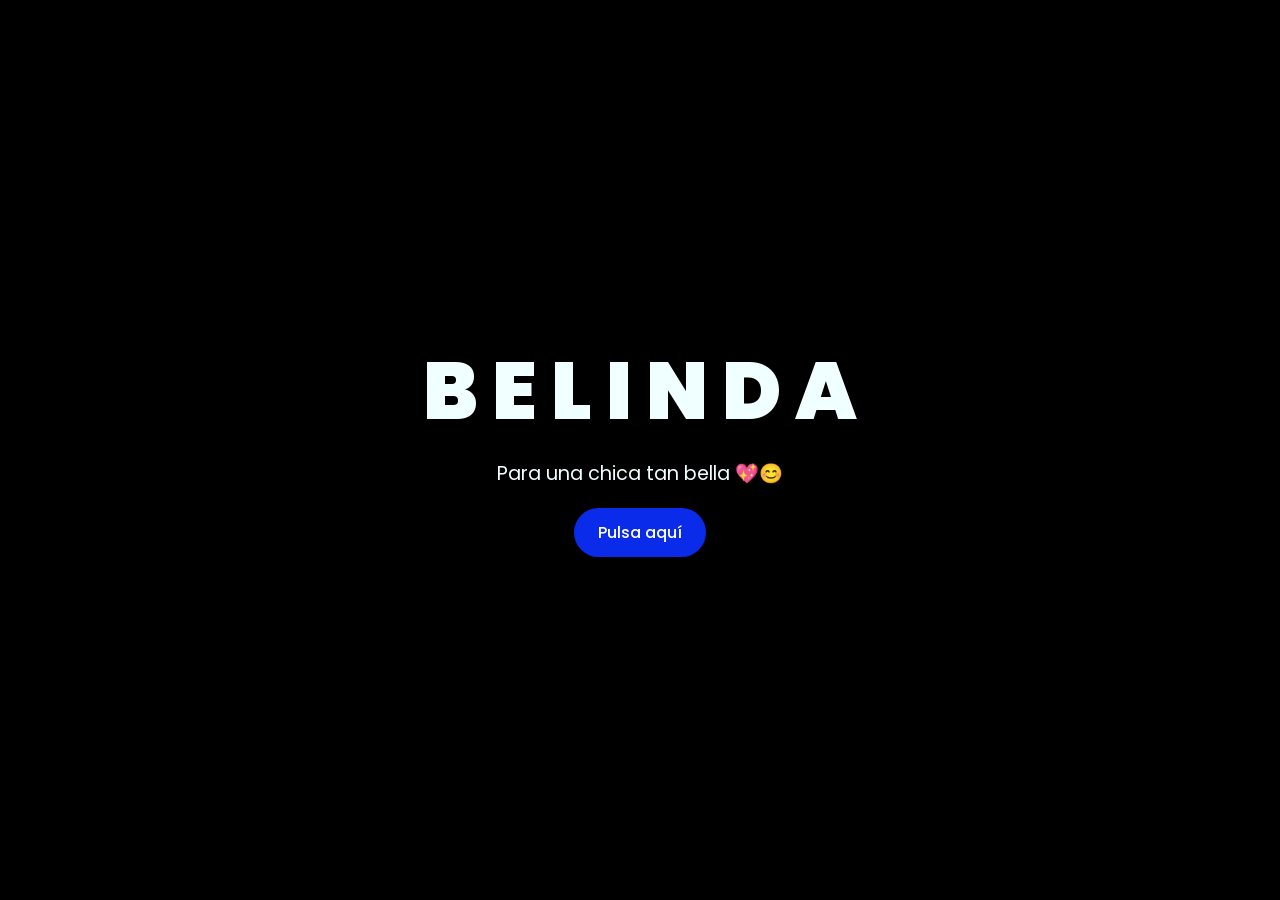
<file: index.html>
<!DOCTYPE html>
<html lang="es">
<head>
    <meta charset="UTF-8">
    <meta name="viewport" content="width=device-width, initial-scale=1.0">
    <link rel="stylesheet" href="Styles/style.css">
    <link rel="icon" href="img/flowers.png" type="image/x-icon">
    <title>Burbujas</title>
</head>
<body>
    <div class="greetings">
        <span>B</span>
        <span>E</span>
        <span>L</span>
        <span>I</span>
        <span>N</span>
        <span>D</span>
        <span>A</span>
    </div>
    <div class="description">
        <span>Para una chica tan bella 💖😊</span>
    </div>
    <div class="button">
        <button class="botones">
            <a href="main.html">Pulsa aquí</a>
        </button>
    </div>
</body>
</html>
</file>
<file: Styles/style.css>
@import url('https://fonts.googleapis.com/css2?family=Poppins:ital,wght@0,500;1,900&display=swap');

* {
    font-family: 'Poppins', cursive;
    margin: 0;
    padding: 0;
    box-sizing: border-box;
}

body {
    color: azure;
    min-height: 100vh;
    display: flex;
    flex-direction: column;
    align-items: center;
    justify-content: center;
    background-color: black;
}

.greetings {
    font-size: 5rem;
    font-weight: 900;
    text-align: center;
    line-height: 1.2;
}

.greetings > span {
    animation: glow 2.5s ease-in-out infinite;
}

@keyframes glow {
    0%, 100% {
        color: #fff;
        text-shadow: 0 0 10px #39c6d6, 0 0 40px #39c6d6, 0 0 80px #39c6d6;
    }
    10%, 90% {
        color: #111;
        text-shadow: none;
    }
}

.greetings > span:nth-child(2) { animation-delay: 0.2s; }
.greetings > span:nth-child(3) { animation-delay: 0.4s; }
.greetings > span:nth-child(4) { animation-delay: 0.6s; }
.greetings > span:nth-child(5) { animation-delay: 0.8s; }
.greetings > span:nth-child(6) { animation-delay: 1.0s; }
.greetings > span:nth-child(7) { animation-delay: 1.2s; }

.description {
    font-size: 1.2rem;
    margin: 20px 0;
    text-align: center;
    padding: 0 15px;
}

.botones {
    padding: 12px 24px;
    border-radius: 50px;
    background-color: #0a2be9;
    border: none;
    cursor: pointer;
    transition: background-color 0.3s ease;
}

.botones a {
    color: #fff;
    text-decoration: none;
    font-size: 1rem;
    font-weight: 500;
}

.botones:hover {
    background-color: rgb(50, 194, 194);
}

/* Media Queries para dispositivos móviles */
@media screen and (max-width: 768px) {
    .greetings {
        font-size: 3.5rem;
        font-weight: 800;
    }

    .description {
        font-size: 1rem;
        margin: 15px 0;
    }

    .botones {
        padding: 10px 20px;
    }

    .botones a {
        font-size: 0.9rem;
    }
}


@media screen and (max-width: 480px) {
    .greetings {
        font-size: 2.5rem;
        font-weight: 700;
    }

    .description {
        font-size: 0.9rem;
        margin: 10px 0;
    }

    .botones {
        padding: 8px 16px;
    }

    .botones a {
        font-size: 0.8rem;
    }
}
</file>
